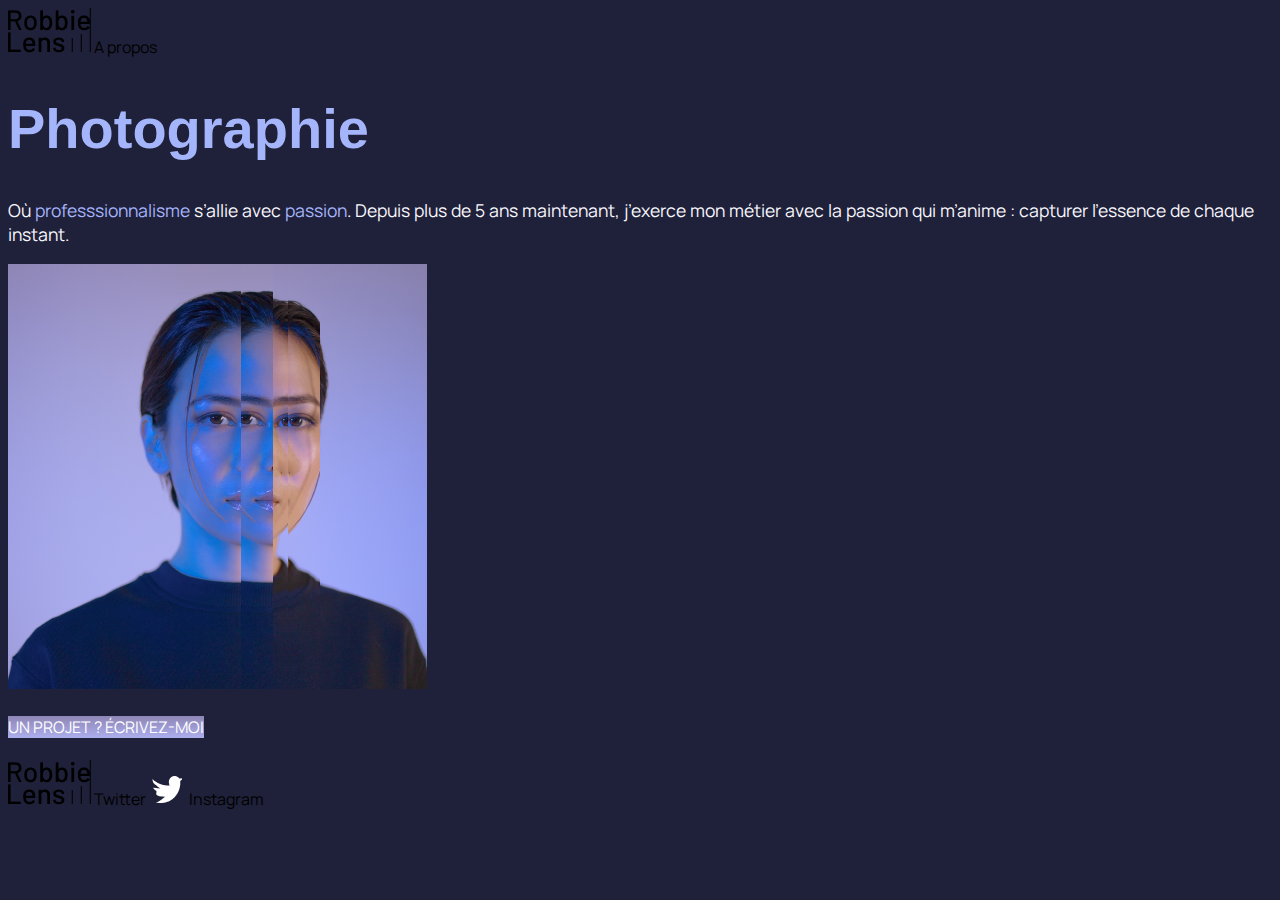
<file: index.html>
<!DOCTYPE html>
<html lang="fr">

<head>
    <meta charset="utf-8">
    <title>Accueil - Robbie Lens Photographie</title>
    <link rel="stylesheet" href="style.css">
    <link rel="preconnect" href="https://fonts.googleapis.com">
    <link rel="preconnect" href="https://fonts.gstatic.com" crossorigin>
    <link href="https://fonts.googleapis.com/css2?family=Manrope:wght@200..800&family=Montserrat:ital,wght@0,100..900;1,100..900&display=swap" rel="stylesheet">
</head>

<body>

    <div class="entete">
        <img src="images/logo.png" alt="Logo de Robbie Lens">
        <a href="a-propos.html">A propos</a> <br>
    </div>
    

    
    <h1>Photographie</h1>

    <p>
        Où <em>professsionnalisme</em> s’allie avec <em>passion</em>. Depuis plus de 5 ans 
        maintenant, j’exerce mon métier avec la passion qui m’anime
        : capturer l’essence de chaque instant.
    </p>

    <img src="images/robbie-lens.png" alt="image représentant Robbie Lens"> <br> <br>
    
    <div>
        <a href="" class="cta">UN PROJET ? ÉCRIVEZ-MOI</a> <br> <br>
    </div>

    <div class="pied"> 
        <img src="images/logo.png" alt="logi de Robbie Lens">
        <a target="_blank" href="https://twitter.com/">Twitter</a>
            <img src="images/twitter.png" alt="Logo de Twitter">
        <a target="_blank" href="https://www.instagram.com/">Instagram</a>
            <img src="images/instagram.png" alt="Logo Instragram">
    </div>
    

    
</body>

</html>
</file>
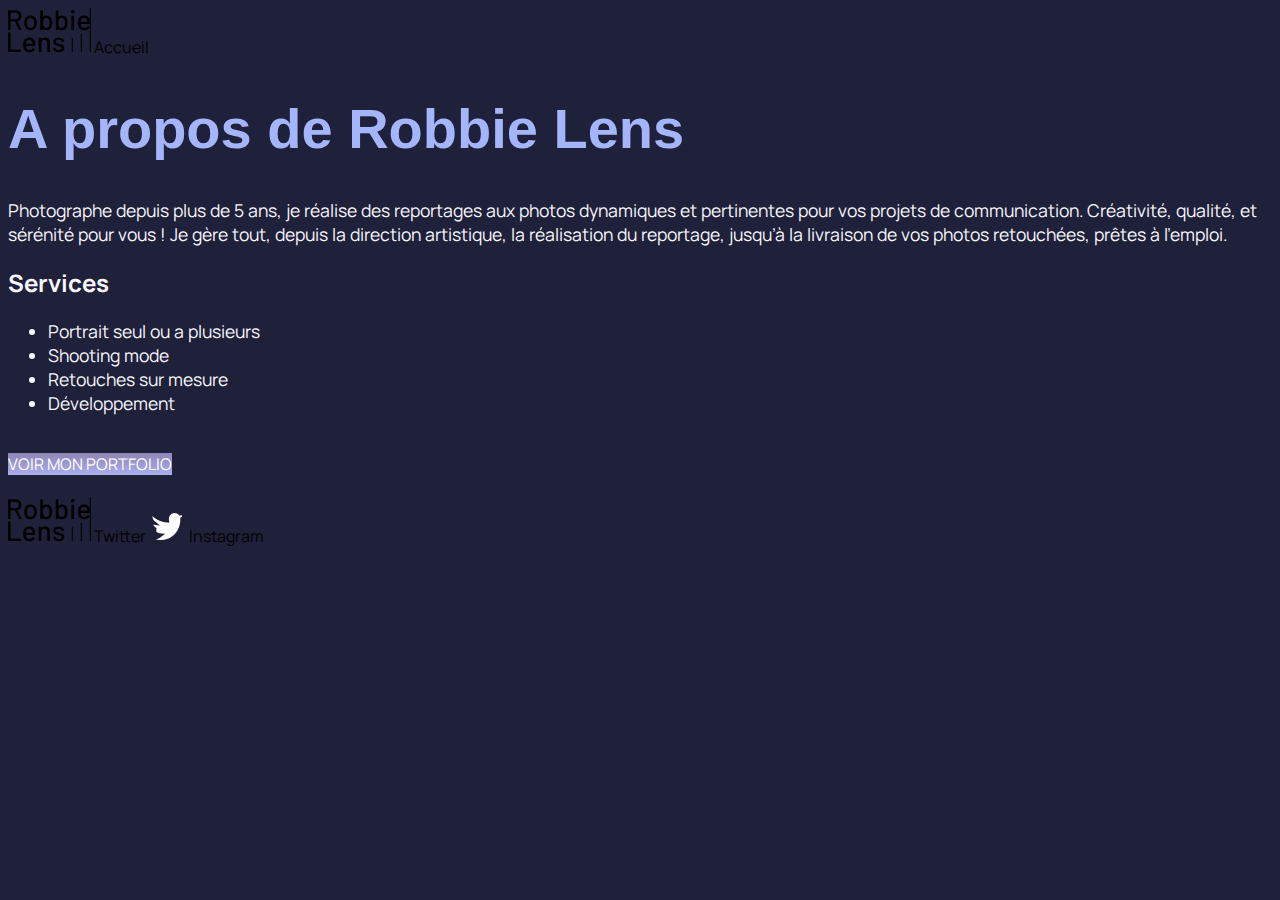
<file: a-propos.html>
<!DOCTYPE html>
<html lang="fr">

<head>
    <meta charset="utf-8">
    <title>À propos - Robbie Lens Photographie</title>
    <link rel="stylesheet" href="style.css">
    <link rel="preconnect" href="https://fonts.googleapis.com">
    <link rel="preconnect" href="https://fonts.gstatic.com" crossorigin>
    <link href="https://fonts.googleapis.com/css2?family=Manrope:wght@200..800&family=Montserrat:ital,wght@0,100..900;1,100..900&display=swap" rel="stylesheet">
</head>

<body>

    <div class="entete">
        <a href="index.html">
            <img src="images/logo.png" alt="logo robbie lens">
        </a>
        <a href="index.html">Accueil</a>
    </div>
    
    <h1>A propos de Robbie Lens</h1>

    <p> 
        Photographe depuis plus de 5 ans, je réalise des reportages aux photos dynamiques 
        et pertinentes pour vos projets de communication. Créativité, qualité, et sérénité pour vous ! 
        Je gère tout, depuis la direction artistique, la réalisation du reportage, jusqu’à la livraison 
        de vos photos retouchées, prêtes à l’emploi. 
    </p>

    <h2> Services </h2>

    <ul>
        <li> Portrait seul ou a plusieurs</li>
        <li> Shooting mode</li>
        <li> Retouches sur mesure</li>
        <li> Développement</li>
    </ul> <br>

    <div>
        <a href="" class="cta">VOIR MON PORTFOLIO</a> <br> <br>
    </div>

    <div class="pied"> 
        <a href="index.html">
            <img src="images/logo.png" alt="logo robbie lens">
        </a>
        <a target="_blank" href="https://twitter.com/">Twitter</a>
                <img src="images/twitter.png" alt="Logo de Twitter">
        <a target="_blank" href="https://www.instagram.com/">Instagram</a>
            <img src="images/instagram.png" alt="logo instagram">
    </div>
    
</body>

</html>
</file>
<file: style.css>
body {
    font-family: "Manrope", sans-serif;
    font-size: 1em;
    background-color: #1F2039;
}


a {
    color: black;
    text-decoration: none;
    
}

em {
    color: #a5b5fc;
    font-style: normal;
}

h1 {
    font-size: 3.5em;
    color: #a5b5fc;
    font-family: "Monserrat", sans-serif;
}

h2 {
    color: #f9f8ff;
}

p,
li {
    font-size: 1.1em;
    color: #f9f8ff;;
}

.entete
.pied {
    background-color: white;
}

.cta {
    background: linear-gradient(#8E86B5,#acaeed);
    color: white;
}
</file>
